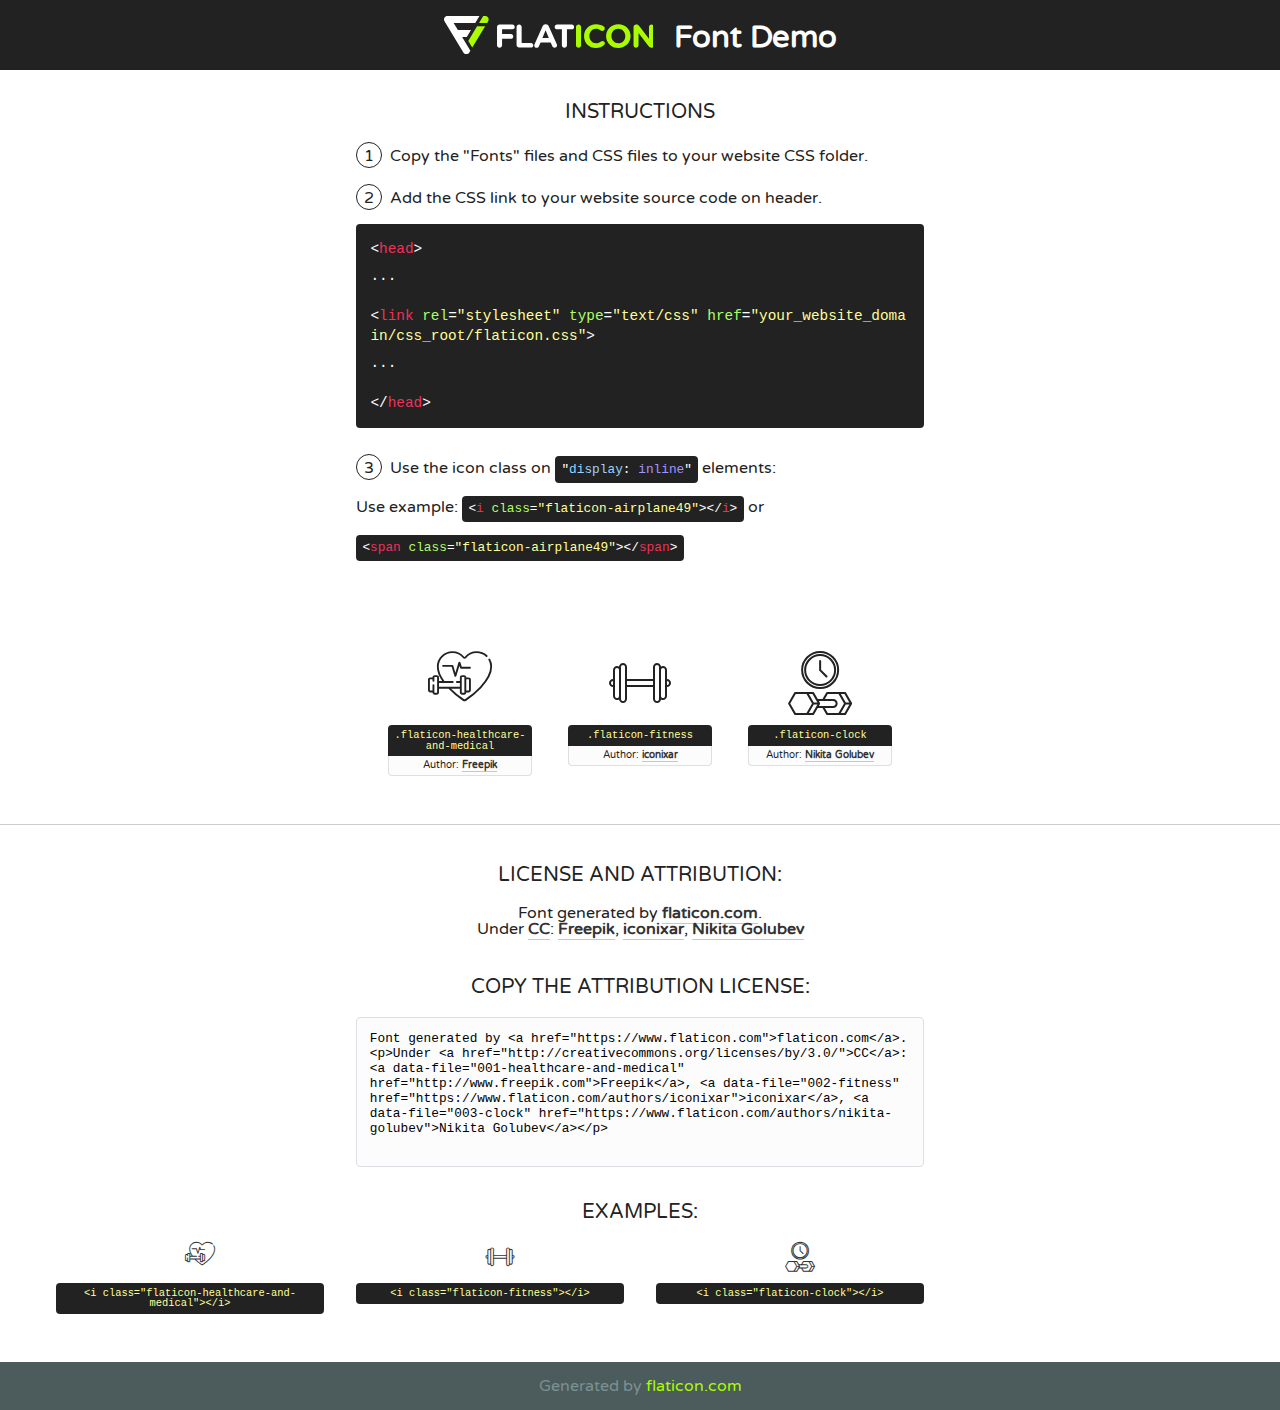
<file: fonts/flaticon.html>
<!DOCTYPE html>
<!--
  Flaticon icon font: Flaticon
  Creation date: 13/05/2020 06:02
-->
<html>
<!DOCTYPE html>
<html>

<head>
    <title>Flaticon WebFont</title>
    <link href="http://fonts.googleapis.com/css?family=Varela+Round" rel="stylesheet" type="text/css" />
    <link rel="stylesheet" type="text/css" href="flaticon.css">
    <meta charset="UTF-8">
    <style>
    html, body, div, span, applet, object, iframe,
    h1, h2, h3, h4, h5, h6, p, blockquote, pre,
    a, abbr, acronym, address, big, cite, code,
    del, dfn, em, img, ins, kbd, q, s, samp,
    small, strike, strong, sub, sup, tt, var,
    b, u, i, center,
    dl, dt, dd, ol, ul, li,
    fieldset, form, label, legend,
    table, caption, tbody, tfoot, thead, tr, th, td,
    article, aside, canvas, details, embed, 
    figure, figcaption, footer, header, hgroup, 
    menu, nav, output, ruby, section, summary,
    time, mark, audio, video {
        margin: 0;
        padding: 0;
        border: 0;
        font-size: 100%;
        font: inherit;
        vertical-align: baseline;
    }
    /* HTML5 display-role reset for older browsers */
    article, aside, details, figcaption, figure, 
    footer, header, hgroup, menu, nav, section {
        display: block;
    }
    body {
        line-height: 1;
    }
    ol, ul {
        list-style: none;
    }
    blockquote, q {
        quotes: none;
    }
    blockquote:before, blockquote:after,
    q:before, q:after {
        content: '';
        content: none;
    }
    table {
        border-collapse: collapse;
        border-spacing: 0;
    }
    body {
        font-family: 'Varela Round', Helvetica, Arial, sans-serif;
        font-size: 16px;
        color: #222;
    }
    a {
        color: #333;
        border-bottom: 1px solid #a9fd00;
        font-weight: bold;
        text-decoration: none;
    }
    * {
        -moz-box-sizing: border-box;
        -webkit-box-sizing: border-box;
        box-sizing: border-box;
        margin: 0;
        padding: 0;
    }
    [class^="flaticon-"]:before, [class*=" flaticon-"]:before, [class^="flaticon-"]:after, [class*=" flaticon-"]:after {
        font-family: Flaticon;
        font-size: 30px;
        font-style: normal;
        margin-left: 20px;
        color: #333;
    }
    .wrapper {
        max-width: 600px;
        margin: auto;
        padding: 0 1em;
    }
    .title {
        font-size: 1.25em;
        text-align: center;
        margin-bottom: 1em;
        text-transform: uppercase;
    }
    header {
        text-align: center;
        background-color: #222;
        color: #fff;
        padding: 1em;
    }
    header .logo {
        width: 210px;
        height: 38px;
        display: inline-block;
        vertical-align: middle;
        margin-right: 1em;
        border: none;
    }
    header strong {
        font-size: 1.95em;
        font-weight: bold;
        vertical-align: middle;
        margin-top: 5px;
        display: inline-block;
    }
    .demo {
        margin: 2em auto;
        line-height: 1.25em;
    }
    .demo ul li {
        margin-bottom: 1em;
    }
    .demo ul li .num {
        color: #222;
        border-radius: 20px;
        display: inline-block;
        width: 26px;
        padding: 3px;
        height: 26px;
        text-align: center;
        margin-right: 0.5em;
        border: 1px solid #222;
    }
    .demo ul li code {
        background-color: #222;
        border-radius: 4px;
        padding: 0.25em 0.5em;
        display: inline-block;
        color: #fff;
        font-family: Consolas,Monaco,Lucida Console,Liberation Mono,DejaVu Sans Mono,Bitstream Vera Sans Mono,Courier New, monospace;
        font-weight: lighter;
        margin-top: 1em;
        font-size: 0.8em;
        word-break: break-all;
    }
    .demo ul li code.big {
        padding: 1em;
        font-size: 0.9em;
    }
    .demo ul li code .red {
        color: #EF3159;
    }
    .demo ul li code .green {
        color: #ACFF65;
    }
    .demo ul li code .yellow {
        color: #FFFF99;
    }
    .demo ul li code .blue {
        color: #99D3FF;
    }
    .demo ul li code .purple {
        color: #A295FF;
    }
    .demo ul li code .dots {
        margin-top: 0.5em;
        display: block;
    }
    #glyphs {
        border-bottom: 1px solid #ccc;
        padding: 2em 0;
        text-align: center;
    }
    .glyph {
        display: inline-block;
        width: 9em;
        margin: 1em;
        text-align: center;
        vertical-align: top;
        background: #FFF;
    }
    .glyph .glyph-icon {
        padding: 10px;
        display: block;
        font-family:"Flaticon";
        font-size: 64px;
        line-height: 1;
    }
    .glyph .glyph-icon:before {
        font-size: 64px;
        color: #222;
        margin-left: 0;
    }
    .class-name {
        font-size: 0.65em;
        background-color: #222;
        color: #fff;
        border-radius: 4px 4px 0 0;
        padding: 0.5em;
        color: #FFFF99;
        font-family: Consolas,Monaco,Lucida Console,Liberation Mono,DejaVu Sans Mono,Bitstream Vera Sans Mono,Courier New, monospace;
    }
    .author-name {
        font-size: 0.6em;
        background-color: #fcfcfd;
        border: 1px solid #DEDEE4;
        border-top: 0;
        border-radius: 0 0 4px 4px;
        padding: 0.5em;
    }
    .class-name:last-child {
        font-size: 10px;
        color:#888;
    }
    .class-name:last-child a {
        font-size: 10px;
        color:#555;
    }
    .class-name:last-child a:hover {
        color:#a9fd00;
    }
    .glyph > input {
        display: block;
        width: 100px;
        margin: 5px auto;
        text-align: center;
        font-size: 12px;
        cursor: text;
    }
    .glyph > input.icon-input {
        font-family:"Flaticon";
        font-size: 16px;
        margin-bottom: 10px;
    }
    .attribution .title {
        margin-top: 2em;
    }
    .attribution textarea {
        background-color: #fcfcfd;
        padding: 1em;
        border: none;
        box-shadow: none;
        border: 1px solid #DEDEE4;
        border-radius: 4px;
        resize: none;
        width: 100%;
        height: 150px;
        font-size: 0.8em;
        font-family: Consolas,Monaco,Lucida Console,Liberation Mono,DejaVu Sans Mono,Bitstream Vera Sans Mono,Courier New, monospace;
        -webkit-appearance: none;
    }
    .iconsuse {
        margin: 2em auto;
        text-align: center;
        max-width: 1200px;
    }
    .iconsuse:after {
        content: '';
        display: table;
        clear: both;
    }
    .iconsuse .image {
        float: left;
        width: 25%;
        padding: 0 1em;
    }
    .iconsuse .image p {
        margin-bottom: 1em;
    }
    .iconsuse .image span {
        display: block;
        font-size: 0.65em;
        background-color: #222;
        color: #fff;
        border-radius: 4px;
        padding: 0.5em;
        color: #FFFF99;
        margin-top: 1em;
        font-family: Consolas,Monaco,Lucida Console,Liberation Mono,DejaVu Sans Mono,Bitstream Vera Sans Mono,Courier New, monospace;
    }
    #footer {
        text-align: center;
        background-color: #4C5B5C;
        color: #7c9192;
        padding: 1em;
    }
    #footer a {
        border: none;
        color: #a9fd00;
        font-weight: normal;
    }
    @media (max-width: 960px) {
        .iconsuse .image {
            width: 50%;
        }
    }
    @media (max-width: 560px) {
        .iconsuse .image {
            width: 100%;
        }
    }
    </style>
</head>

<body class="characters-off">

    <header>
        <a href="https://www.flaticon.com" target="_blank" class="logo">
            <svg version="1.1" xmlns="http://www.w3.org/2000/svg" xmlns:xlink="http://www.w3.org/1999/xlink" xmlns:a="http://ns.adobe.com/AdobeSVGViewerExtensions/3.0/" viewBox="0 0 560.875 102.036" enable-background="new 0 0 560.875 102.036" xml:space="preserve">
                <defs>
                </defs>
                <g>
                    <g class="letters">
                        <path fill="#ffffff" d="M141.596,29.675c0-3.777,2.985-6.767,6.764-6.767h34.438c3.426,0,6.15,2.728,6.15,6.15
                        c0,3.43-2.724,6.149-6.15,6.149h-27.674v13.091h23.719c3.429,0,6.151,2.724,6.151,6.15c0,3.43-2.723,6.149-6.151,6.149h-23.719
                        v17.574c0,3.773-2.986,6.761-6.764,6.761c-3.779,0-6.764-2.989-6.764-6.761V29.675z"></path>
                        <path fill="#ffffff" d="M193.844,29.149c0-3.781,2.985-6.767,6.764-6.767c3.776,0,6.763,2.985,6.763,6.767v42.957h25.039
                        c3.426,0,6.149,2.726,6.149,6.153c0,3.425-2.723,6.15-6.149,6.15h-31.802c-3.779,0-6.764-2.986-6.764-6.768V29.149z"></path>
                        <path fill="#ffffff" d="M241.891,75.71l21.438-48.407c1.492-3.341,4.215-5.357,7.906-5.357h0.792
                        c3.686,0,6.323,2.017,7.815,5.357l21.439,48.407c0.436,0.967,0.701,1.845,0.701,2.723c0,3.602-2.809,6.501-6.414,6.501
                        c-3.161,0-5.269-1.845-6.499-4.655l-4.132-9.661h-27.059l-4.301,10.102c-1.144,2.631-3.426,4.214-6.237,4.214
                        c-3.517,0-6.24-2.81-6.24-6.325C241.1,77.64,241.451,76.677,241.891,75.71z M279.932,58.666l-8.521-20.297l-8.526,20.297H279.932
                        z"></path>
                        <path fill="#ffffff" d="M314.864,35.387H301.86c-3.429,0-6.239-2.813-6.239-6.238c0-3.429,2.811-6.24,6.239-6.24h39.533
                        c3.426,0,6.237,2.811,6.237,6.24c0,3.425-2.811,6.238-6.237,6.238h-13.001v42.785c0,3.773-2.99,6.761-6.764,6.761
                        c-3.779,0-6.764-2.989-6.764-6.761V35.387z"></path>
                        <path fill="#A9FD00" d="M352.615,29.149c0-3.781,2.985-6.767,6.767-6.767c3.774,0,6.761,2.985,6.761,6.767v49.024
                        c0,3.773-2.987,6.761-6.761,6.761c-3.781,0-6.767-2.989-6.767-6.761V29.149z"></path>
                        <path fill="#A9FD00" d="M374.132,53.836v-0.179c0-17.481,13.178-31.801,32.065-31.801c9.22,0,15.459,2.458,20.557,6.238
                        c1.402,1.054,2.637,2.985,2.637,5.357c0,3.692-2.985,6.59-6.681,6.59c-1.845,0-3.071-0.702-4.044-1.319
                        c-3.776-2.813-7.729-4.393-12.562-4.393c-10.364,0-17.831,8.611-17.831,19.154v0.173c0,10.542,7.291,19.329,17.831,19.329
                        c5.715,0,9.492-1.756,13.359-4.834c1.049-0.874,2.458-1.491,4.039-1.491c3.429,0,6.325,2.813,6.325,6.236
                        c0,2.106-1.056,3.78-2.282,4.834c-5.539,4.834-12.036,7.733-21.878,7.733C387.572,85.464,374.132,71.493,374.132,53.836z"></path>
                        <path fill="#A9FD00" d="M433.009,53.836v-0.179c0-17.481,13.79-31.801,32.766-31.801c18.981,0,32.592,14.143,32.592,31.628v0.173
                        c0,17.483-13.785,31.807-32.769,31.807C446.625,85.464,433.009,71.32,433.009,53.836z M484.224,53.836v-0.179
                        c0-10.539-7.725-19.326-18.626-19.326c-10.893,0-18.449,8.611-18.449,19.154v0.173c0,10.542,7.73,19.329,18.626,19.329
                        C476.676,72.986,484.224,64.378,484.224,53.836z"></path>
                        <path fill="#A9FD00" d="M506.233,29.321c0-3.774,2.99-6.763,6.767-6.763h1.401c3.252,0,5.183,1.583,7.029,3.953l26.093,34.265
                        V29.059c0-3.692,2.99-6.677,6.681-6.677c3.683,0,6.671,2.985,6.671,6.677v48.934c0,3.78-2.987,6.765-6.764,6.765h-0.436
                        c-3.257,0-5.188-1.581-7.034-3.953l-27.056-35.492v32.944c0,3.687-2.985,6.676-6.678,6.676c-3.683,0-6.673-2.989-6.673-6.676
                        V29.321z"></path>
                    </g>
                    <g class="insignia">
                        <path fill="#ffffff" d="M48.372,56.137h12.517l11.156-18.537H37.186L25.688,18.539h57.825L94.668,0H9.271
                        C5.925,0,2.842,1.801,1.198,4.716c-1.644,2.907-1.593,6.482,0.134,9.343l50.38,83.501c1.678,2.781,4.689,4.476,7.938,4.476
                        c3.246,0,6.257-1.695,7.935-4.476l2.898-4.804L48.372,56.137z"></path>
                        <g class="i">
                            <path fill="#A9FD00" d="M93.575,18.539h0.031v0.004l21.652,0.004l2.705-4.488c1.727-2.861,1.778-6.436,0.133-9.343
                            C116.454,1.801,113.371,0,110.026,0h-5.294L93.575,18.539z"></path>
                            <polygon fill="#A9FD00" points="88.291,27.356 64.725,66.486 75.519,84.404 109.942,27.356"></polygon>
                        </g>
                    </g>
                </g>
            </svg>
        </a>
        <strong>Font Demo</strong>
    </header>


    <section class="demo wrapper">

        <p class="title">Instructions</p>

        <ul>
            <li>
                <span class="num">1</span>Copy the "Fonts" files and CSS files to your website CSS folder.
            </li>
            <li>
                <span class="num">2</span>Add the CSS link to your website source code on header.
                <code class="big">
                    &lt;<span class="red">head</span>&gt;
                    <br/><span class="dots">...</span>
                    <br/>&lt;<span class="red">link</span> <span class="green">rel</span>=<span class="yellow">"stylesheet"</span> <span class="green">type</span>=<span class="yellow">"text/css"</span> <span class="green">href</span>=<span class="yellow">"your_website_domain/css_root/flaticon.css"</span>&gt;
                    <br/><span class="dots">...</span>
                    <br/>&lt;/<span class="red">head</span>&gt;
                </code>
            </li>

            <li>
                <p>
                    <span class="num">3</span>Use the icon class on <code>"<span class="blue">display</span>:<span class="purple"> inline</span>"</code> elements:
                    <br />
                    Use example: <code>&lt;<span class="red">i</span> <span class="green">class</span>=<span class="yellow">&quot;flaticon-airplane49&quot;</span>&gt;&lt;/<span class="red">i</span>&gt;</code> or <code>&lt;<span class="red">span</span> <span class="green">class</span>=<span class="yellow">&quot;flaticon-airplane49&quot;</span>&gt;&lt;/<span class="red">span</span>&gt;</code>
            </li>
        </ul>

    </section>




   <section id="glyphs">          
    
      
        <div class="glyph"><div class="glyph-icon flaticon-healthcare-and-medical"></div>
            <div class="class-name">.flaticon-healthcare-and-medical</div>
            <div class="author-name">Author: <a data-file="001-healthcare-and-medical" href="http://www.freepik.com">Freepik</a> </div> 
        </div>        
        
        <div class="glyph"><div class="glyph-icon flaticon-fitness"></div>
            <div class="class-name">.flaticon-fitness</div>
            <div class="author-name">Author: <a data-file="002-fitness" href="https://www.flaticon.com/authors/iconixar">iconixar</a> </div> 
        </div>        
        
        <div class="glyph"><div class="glyph-icon flaticon-clock"></div>
            <div class="class-name">.flaticon-clock</div>
            <div class="author-name">Author: <a data-file="003-clock" href="https://www.flaticon.com/authors/nikita-golubev">Nikita Golubev</a> </div> 
        </div>        
        

    </section>



    <section class="attribution wrapper"   style="text-align:center;">

      <div class="title">License and attribution:</div><div class="attrDiv">Font generated by <a href="https://www.flaticon.com">flaticon.com</a>. <div><p>Under <a href="http://creativecommons.org/licenses/by/3.0/">CC</a>: <a data-file="001-healthcare-and-medical" href="http://www.freepik.com">Freepik</a>, <a data-file="002-fitness" href="https://www.flaticon.com/authors/iconixar">iconixar</a>, <a data-file="003-clock" href="https://www.flaticon.com/authors/nikita-golubev">Nikita Golubev</a></p>  </div>
      </div>
      <div class="title">Copy the Attribution License:</div>

    <textarea onclick="this.focus();this.select();">Font generated by &lt;a href=&quot;https://www.flaticon.com&quot;&gt;flaticon.com&lt;/a&gt;. <p>Under <a href="http://creativecommons.org/licenses/by/3.0/">CC</a>: <a data-file="001-healthcare-and-medical" href="http://www.freepik.com">Freepik</a>, <a data-file="002-fitness" href="https://www.flaticon.com/authors/iconixar">iconixar</a>, <a data-file="003-clock" href="https://www.flaticon.com/authors/nikita-golubev">Nikita Golubev</a></p>  
     </textarea>

    </section>

    <section class="iconsuse">

          <div class="title">Examples:</div>            
             
            <div class="image">
                <p>
                    <i class="glyph-icon flaticon-healthcare-and-medical"></i> 
                    <span>&lt;i class=&quot;flaticon-healthcare-and-medical&quot;&gt;&lt;/i&gt;</span>
                </p>
            </div>
            
            <div class="image">
                <p>
                    <i class="glyph-icon flaticon-fitness"></i> 
                    <span>&lt;i class=&quot;flaticon-fitness&quot;&gt;&lt;/i&gt;</span>
                </p>
            </div>
            
            <div class="image">
                <p>
                    <i class="glyph-icon flaticon-clock"></i> 
                    <span>&lt;i class=&quot;flaticon-clock&quot;&gt;&lt;/i&gt;</span>
                </p>
            </div>
                       
        </div>
                            
    </section>

<div id="footer">
    <div>Generated by <a href="https://www.flaticon.com">flaticon.com</a>
    </div>
</div>



</body>
</html>
</file>
<file: fonts/flaticon.css>
/*
  	Flaticon icon font: Flaticon
  	Creation date: 13/05/2020 06:02
  	*/

@font-face {
  font-family: "Flaticon";
  src: url("./Flaticon.eot");
  src: url("./Flaticon.eot?#iefix") format("embedded-opentype"),
       url("./Flaticon.woff2") format("woff2"),
       url("./Flaticon.woff") format("woff"),
       url("./Flaticon.ttf") format("truetype"),
       url("./Flaticon.svg#Flaticon") format("svg");
  font-weight: normal;
  font-style: normal;
}

@media screen and (-webkit-min-device-pixel-ratio:0) {
  @font-face {
    font-family: "Flaticon";
    src: url("./Flaticon.svg#Flaticon") format("svg");
  }
}

[class^="flaticon-"]:before, [class*=" flaticon-"]:before,
[class^="flaticon-"]:after, [class*=" flaticon-"]:after {   
  font-family: Flaticon;
        font-size: 20px;
font-style: normal;
margin-left: 20px;
}

.flaticon-healthcare-and-medical:before { content: "\f100"; }
.flaticon-fitness:before { content: "\f101"; }
.flaticon-clock:before { content: "\f102"; }
</file>
